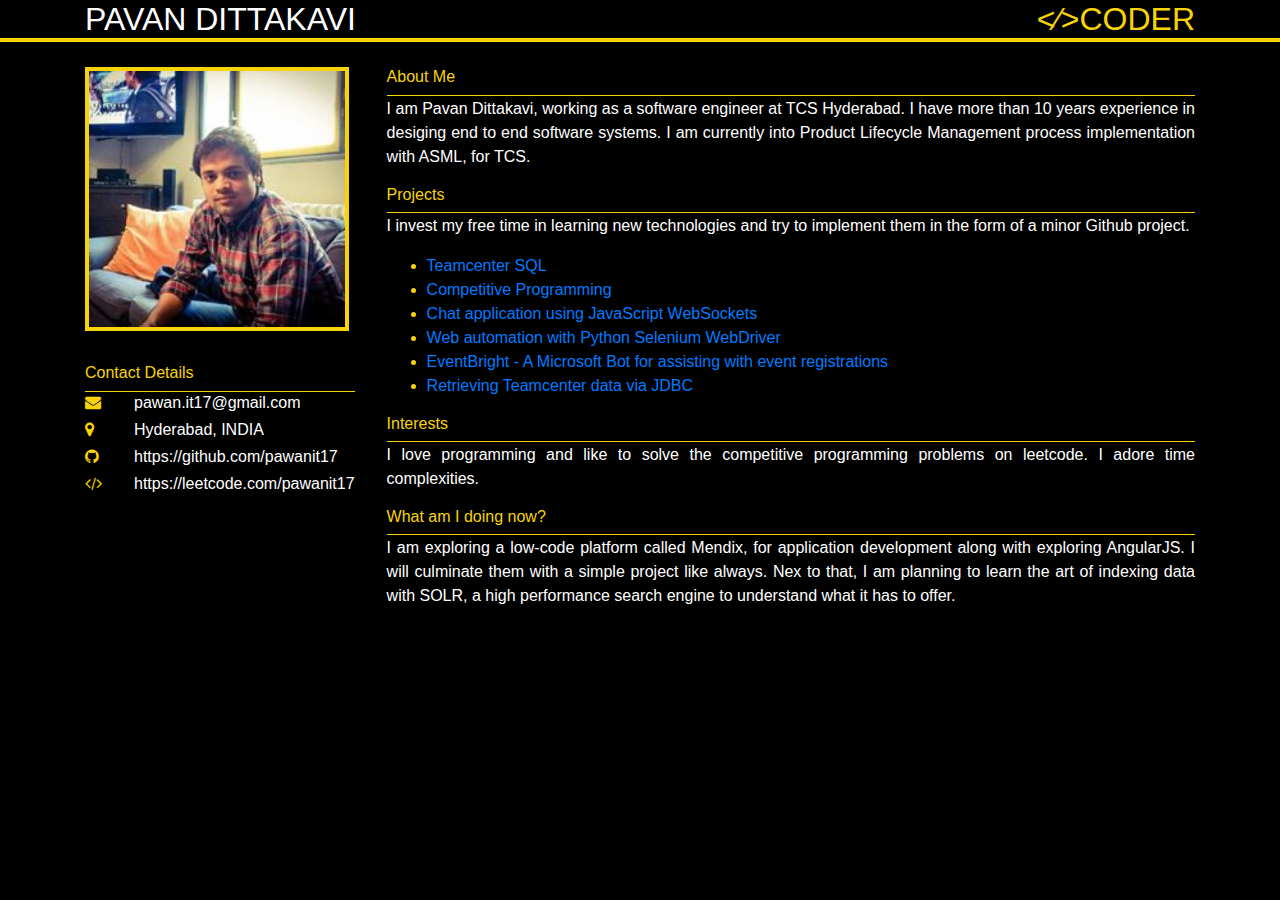
<file: site.html>
<!DOCTYPE HTML>
<html>
<head>
    <link rel="stylesheet" href="https://stackpath.bootstrapcdn.com/bootstrap/4.4.1/css/bootstrap.min.css" integrity="sha384-Vkoo8x4CGsO3+Hhxv8T/Q5PaXtkKtu6ug5TOeNV6gBiFeWPGFN9MuhOf23Q9Ifjh" crossorigin="anonymous">
    <link rel="stylesheet" href="https://cdnjs.cloudflare.com/ajax/libs/font-awesome/4.7.0/css/font-awesome.min.css">
    <link rel="stylesheet" href="css/custom.css">
</head>
<body>
    <div class="container">
        <div class="fixed">
            <h2 class="text-in-white">PAVAN DITTAKAVI</h2>
        </div>
        <div class="flex-item-coder">
            <span class="right-justify"><h2 class="text-in-yellow">&lt;&frasl;&gt;CODER</h2></span>
        </div>
    </div>
    <hr class="hr-strong">

    <br>
    <div class="container">
        <div class="fixed">
            <img class="img-layout" src="img\PavanDittakavi.jpg">
            
            <h6 class="text-in-yellow">Contact Details</h6>
            <hr class="hr-light">

            <div class="container-contact-details">
                <div class="fixed-contact-icons">
                    <h6><span class="text-in-yellow"><i class="fa fa-envelope" aria-hidden="true"></i></span></h6>
                    <h6><span class="text-in-yellow"><i class="fa fa-map-marker" aria-hidden="true"></i></span></h6>
                    <h6><span class="text-in-yellow"><i class="fa fa-github" aria-hidden="true"></i></span></h6>
                    <h6><span class="text-in-yellow"><i class="fa fa-code" aria-hidden="true"></i></span></h6>
                </div>
                <div class="flex-item">
                    <h6><span class="text-in-white">pawan.it17@gmail.com</span></h6>
                    <h6><span class="text-in-white">Hyderabad, INDIA</span></h6>
                    <h6><span class="text-in-white">https://github.com/pawanit17</span></h6>
                    <h6><span class="text-in-white">https://leetcode.com/pawanit17</span></h6>
                </div>
            </div>
        </div>
        <div class="flex-item">

            <h6 class="text-in-yellow">About Me</h6>
            <hr class="hr-light">
            <p class="text-in-white">
                I am Pavan Dittakavi, working as a software engineer at TCS Hyderabad. I have more than 10 years experience in desiging end to end software systems. I am currently into Product Lifecycle Management process implementation with ASML, for TCS.
            </p>

            <h6 class="text-in-yellow">Projects</h6>
            <hr class="hr-light">
            <p class="text-in-white">
                I invest my free time in learning new technologies and try to implement them in the form of a minor Github project.
                <ul>
                    <li class="text-in-yellow">
                        <a href="https://github.com/pawanit17/Exploring-Teamcenter-The-SQL-Way">Teamcenter SQL</a>
                    </li>
                    <li class="text-in-yellow">
                        <a href="https://github.com/pawanit17/CompetitiveProgramming">Competitive Programming</a>
                    </li>
                    <li class="text-in-yellow">
                            <a href="https://github.com/pawanit17/LetsChat-A-Simple-WebSockets-Chatting-App">Chat application using JavaScript WebSockets</a>
                    </li>                
                    <li class="text-in-yellow">
                        <a href="https://github.com/pawanit17/web-automation-python">Web automation with Python Selenium WebDriver</a>
                    </li>
                    <li class="text-in-yellow">
                        <a href="https://github.com/pawanit17/EventBright">EventBright - A Microsoft Bot for assisting with event registrations</a>
                    </li>
                    <li class="text-in-yellow">
                            <a href="https://github.com/pawanit17/JDBC-Interaction-With-Teamcenter-DB">Retrieving Teamcenter data via JDBC</a>
                    </li>
                </ul>               
            </p>

            <h6 class="text-in-yellow">Interests</h6>
            <hr class="hr-light">
            <p class="text-in-white">
                I love programming and like to solve the competitive programming problems on leetcode. I adore time complexities.
            </p>

            <h6 class="text-in-yellow">What am I doing now?</h6>
            <hr class="hr-light">
            <p class="text-in-white">
                I am exploring a low-code platform called Mendix, for application development along with exploring AngularJS. I will culminate them with a simple project like always.
                Nex to that, I am planning to learn the art of indexing data with SOLR, a high performance search engine to understand what it has to offer.
            </p>

            <div>
      </div>
</body>
</html>
</file>
<file: css/custom.css>
body {
    background-color: black;
}

.hr-strong { display: block; height: 1px;
    border: 0; border-top: 4px solid #f8d406;
    margin: 0; padding: 0; 
}

.hr-light { display: block; height: 1px;
    border: 0; border-top: 1px solid #f8d406;
    margin: 0em 0; padding: 0; 
}

.container{
    display: flex;
}

.container-contact-details{
    display: flex;
    padding: 0
}

.fixed{
    width: 50%;
    margin-right: 4em;
}

.fixed{
    width: 50%;
    margin-right: 2em;
}

.flex-item{
    flex-grow: 1;
}

.flex-item-coder{
    flex-grow: 1;
    text-align:right
}

h2{
    margin: 0;
    padding: 0; 
}

.img-layout{
    border:4px solid #f8d406;
    margin-bottom: 2em
}

.text-in-yellow{
    background-color: black;
    color:#f8d406;
    font-family: Calibri, sans-serif
}

.text-in-white{
    background-color: black;
    color:white;
    font-family: Calibri, sans-serif;
    text-align: justify
}

.flex-rectangle{
    width: 100%;
    border: solid #f8d406;
    margin-top:0
}
.flex-rectangle:before{
    content: "";
    display: block;
    padding-top: 10%;
}

i{
    margin-right: 2em
}
</file>
